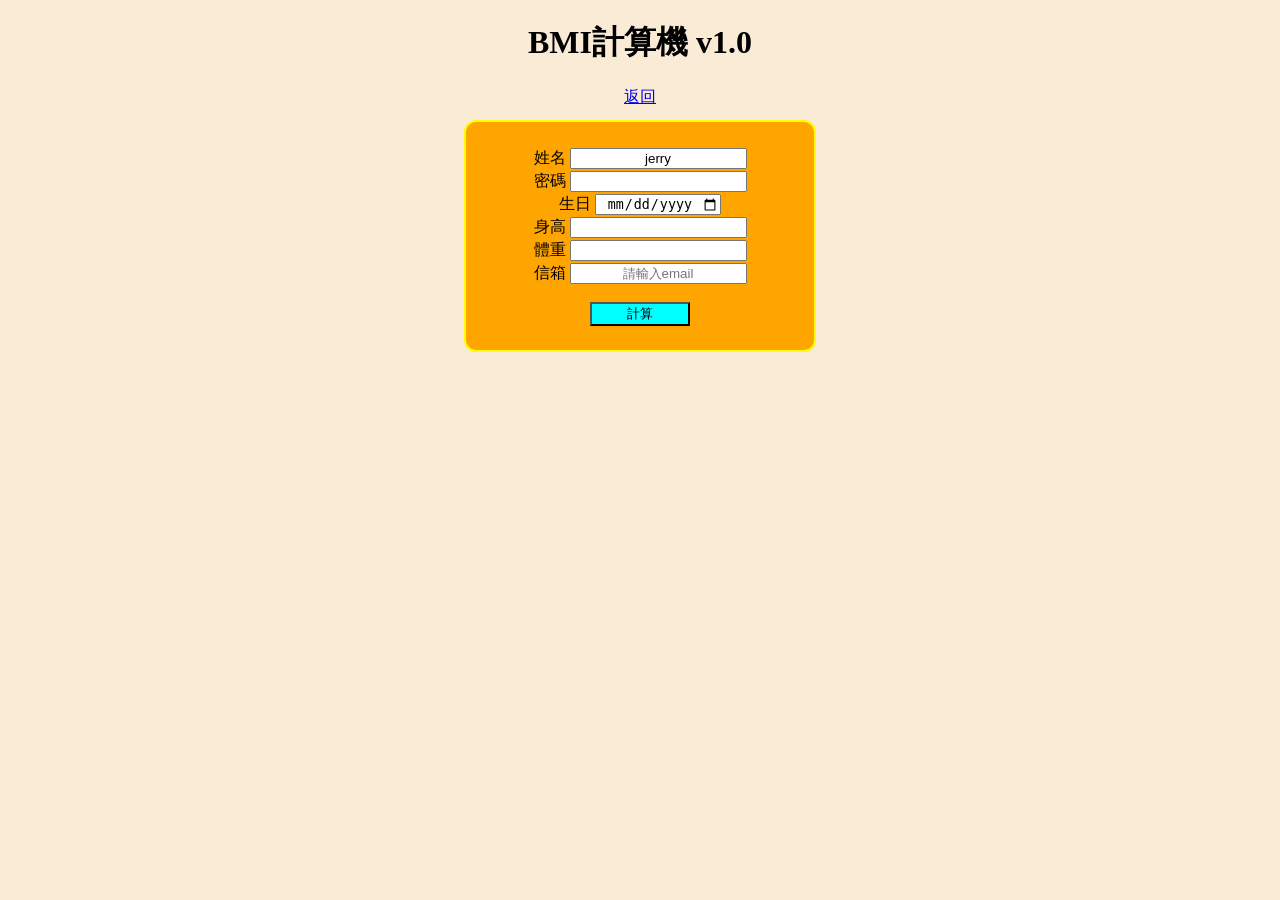
<file: bmi.html>
<!DOCTYPE html>
<html lang="zh-Hant">

<head>
    <meta charset="UTF-8">
    <meta name="viewport" content="width=device-width, initial-scale=1.0">
    <title>BMI計算機</title>

    <style>
        body {
            text-align: center;
            background-color: antiquewhite;
        }

        form {
            width: 300px;
            height: 180px;
            margin: 12px auto;
            border: 2px yellow solid;
            border-radius: 12px;
            background-color: orange;
            padding: 24px;
        }

        input {
            text-align: center;
            margin-top: 2px;
        }

        #calc {
            width: 100px;
            background-color: aqua;
        }

        .bmi-result {
            background-color: brown;
            color: white;
        }
    </style>

</head>

<body>
    <h1>BMI計算機 v1.0</h1>
    <a href="./index.html">返回</a>
    <form action="" method="GET">
        <label for="username">姓名</label>
        <input type="text" id="username" name="username" value="jerry"><br>
        <label for="password">密碼</label>
        <input type="password" id="password" name="password"><br>
        <label for="birthday">生日</label>
        <input type="date" id="birthday" name="birthday"><br>
        <label for="height">身高</label>
        <input type="text" id="height" name="height" step="0.5" required><br>
        <label for="weight">體重</label>
        <input type="text" id="weight" name="weight" step="0.5" required><br>
        <label for="email">信箱</label>
        <input type="email" id="email" name="email" placeholder="請輸入email"><br>
        <p>
            <input type="button" id="calc" value="計算"></input>
        </p>
    </form>
    <h1 class="bmi-result">
    </h1>
    <h3 class="bmi-comment">
    </h3>
    <script>
        function calcBMI() {
            // 計算BMI
            let bmi = getBMI(heightEl.value, weightEl.value);
            let comment = "";
            //迴圈查找評語
            for (let i = 0; i < BMI_COMMENTS.length; i++) {
                if (bmi < BMI_COMMENTS[i][0]) {
                    comment = BMI_COMMENTS[i][1];
                    break;
                }
            }

            bmiResultEl.innerText = `BMI:${bmi}`;
            bmiCommentEl.innerText = comment;
        }

        function getBMI(height, weight) {
            if (height == '' || weight == '') {
                return "輸入不能為空!";
            }

            let bmi = weight / (height / 100) ** 2;
            if (isNaN(bmi)) {
                return "輸入錯誤!";
            }

            return bmi.toFixed(2);
        }

        const BMI_COMMENTS = [
            [18.5, "「體重過輕」，需要多運動，均衡飲食，以增加體能，維持健康！"],
            [24, "恭喜！「健康體重」，要繼續保持！"],
            [27, "恭喜！「體重過重」了，要小心囉，趕快力行「健康體重管理」！"],
            [100, "啊～「肥胖」，需要立刻力行「健康體重管理」囉！"],
        ]

        // 取得元素
        const calcBtn = document.querySelector("#calc");
        const heightEl = document.querySelector("#height");
        const weightEl = document.querySelector("#weight");
        const bmiResultEl = document.querySelector(".bmi-result");
        const bmiCommentEl = document.querySelector(".bmi-comment");

        console.log(calcBtn, heightEl, weightEl, bmiResultEl);
        // 監聽按鈕
        calcBtn.addEventListener("click", calcBMI);
    </script>
</body>

</html>
</file>
